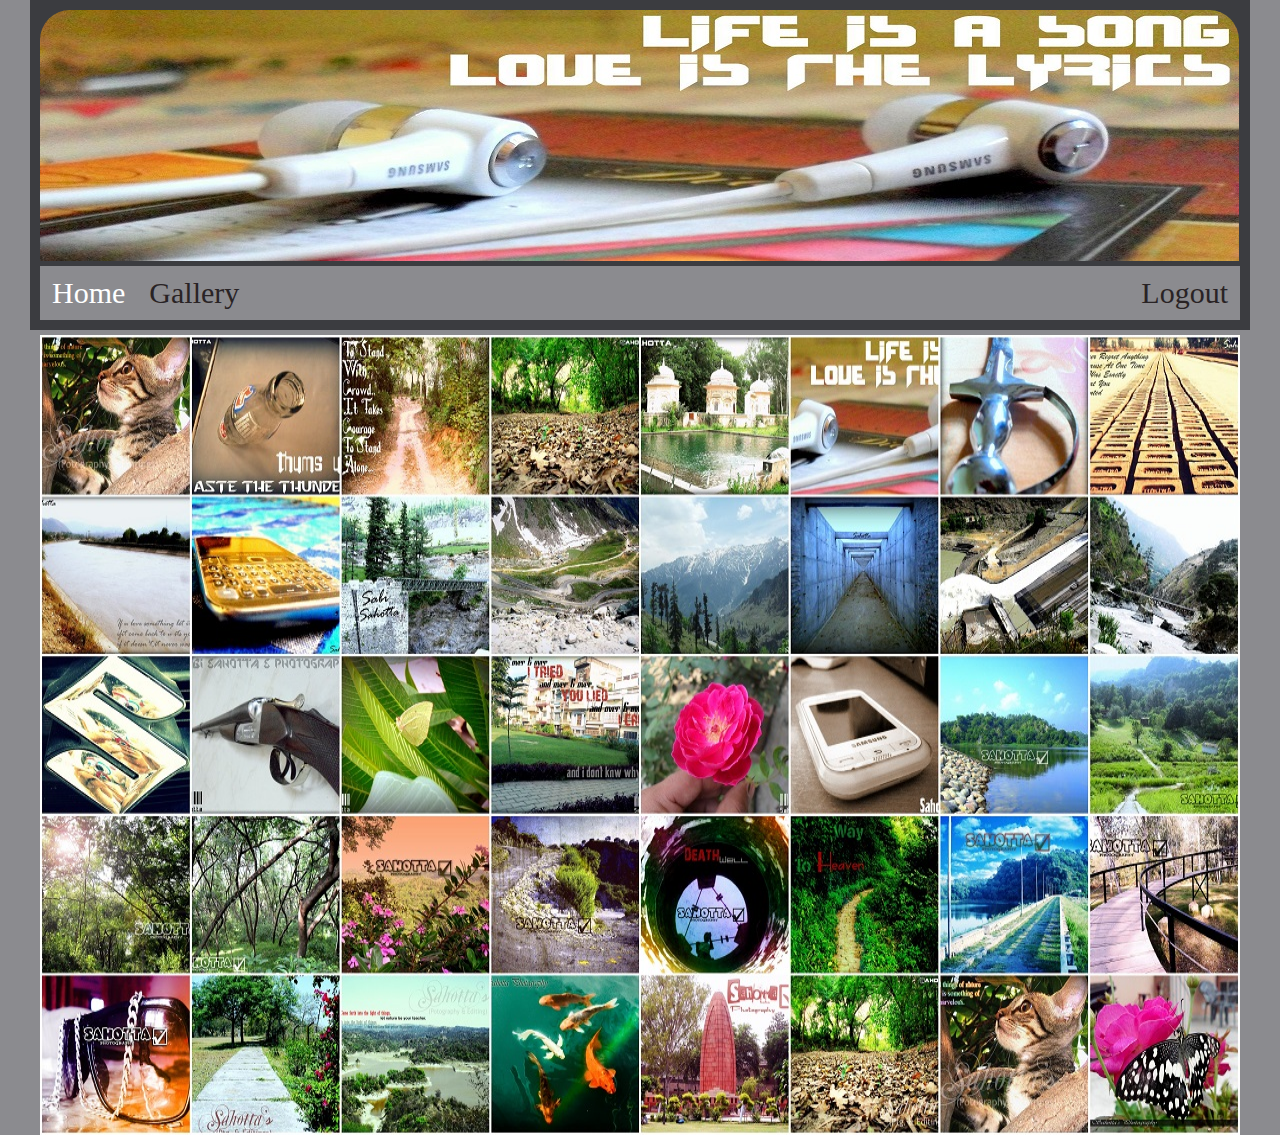
<file: index.html>
<!DOCTYPE/>
<html>

<head>
<title>Home | Sahotta's Photography</title>
<meta charset="utf-8"/>
<link rel="stylesheet" href="main.css"/>
</head>

<body>

<div class="main">
<header class="tagline">
<img id="logo" src="images/001.jpg" alt="tag"/>


<!--<h1>Sahotta Photography</h1>
<img id="logo" src="images/logo.jpg" alt="logo" height="430px" width="1200px"/>
-->
<nav>
<article class="menu">
<ul>
<li><a id="hil" href="index.html" > Home </a></li>
<li><a href="gallery.html">Gallery</a></li>
<!-- <li><a href="contact.html">Contact</a></li> -->
<li id="about"><a href="app.html" >Logout</a></li>

<li></li>
</ul>
</article>
</nav>

</header>

</div>

<section>
<article>
<center>
<img src="images/FINAL.jpg" height="800px" width="1200px" id ="123"/>
</center>
</article>
</section>


<footer class="footer">
<!-- <center><h1>&copy Developed By - Gurdeep Sahotta - All Right Resereved - 2016</h1></center>
 -->
</footer>

</body>
</html>
</file>
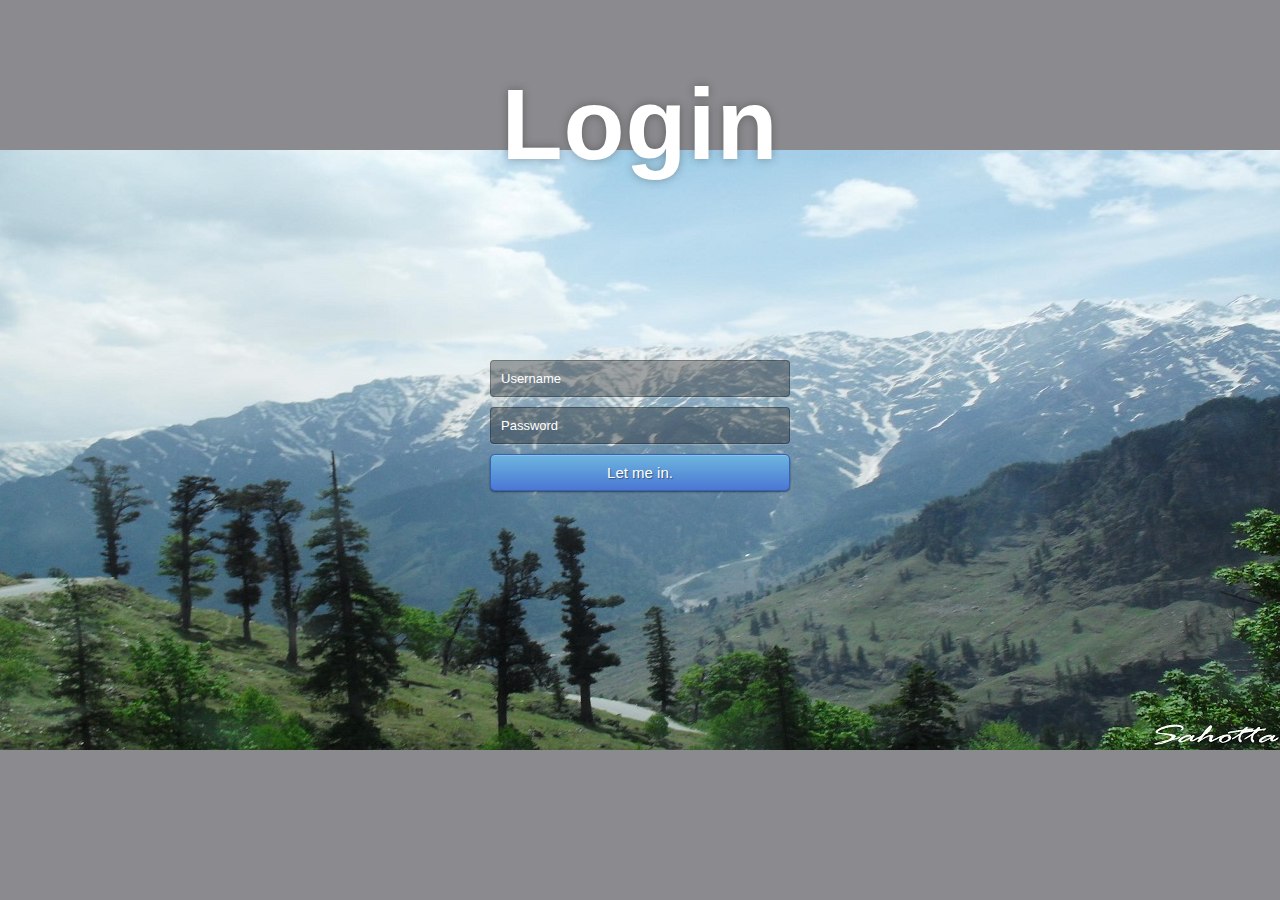
<file: app.html>
<!DOCTYPE html>
<html >
<head>
  <meta charset="UTF-8">
  <title>Login</title>
<link rel='stylesheet' href='app.css'>
<script language="JavaScript">

function validateForm()
{
		var x = document.forms["myform"]["u"].value;
		var y = document.forms["myform"]["p"].value;
		if( x != y)
		{
			alert("Invalid Username or Password");
			//document.getElementById('f1').innerText = "Invalid Username or Password"; 
			return false;
		}
		else
		{
			return true;
		}
		
	
}
</script>  
     
	 
</head>

<body>

<center>
<h1 id="head">Login</h1>
</center>    

  <div class="login">
	<form name = "myform" method="post" action = 'index.html' onsubmit="return validateForm()" >
    	<input id = 'u' type="text" name="u" placeholder="Username" required="required" />
        <input id = 'p' type="password" name="p" placeholder="Password" required="required" />
		
        <button type = 'submit' class="btn btn-primary btn-block btn-large" >Let me in.</button>
		
    </form>
</div>
  

</body>
</html>
</file>
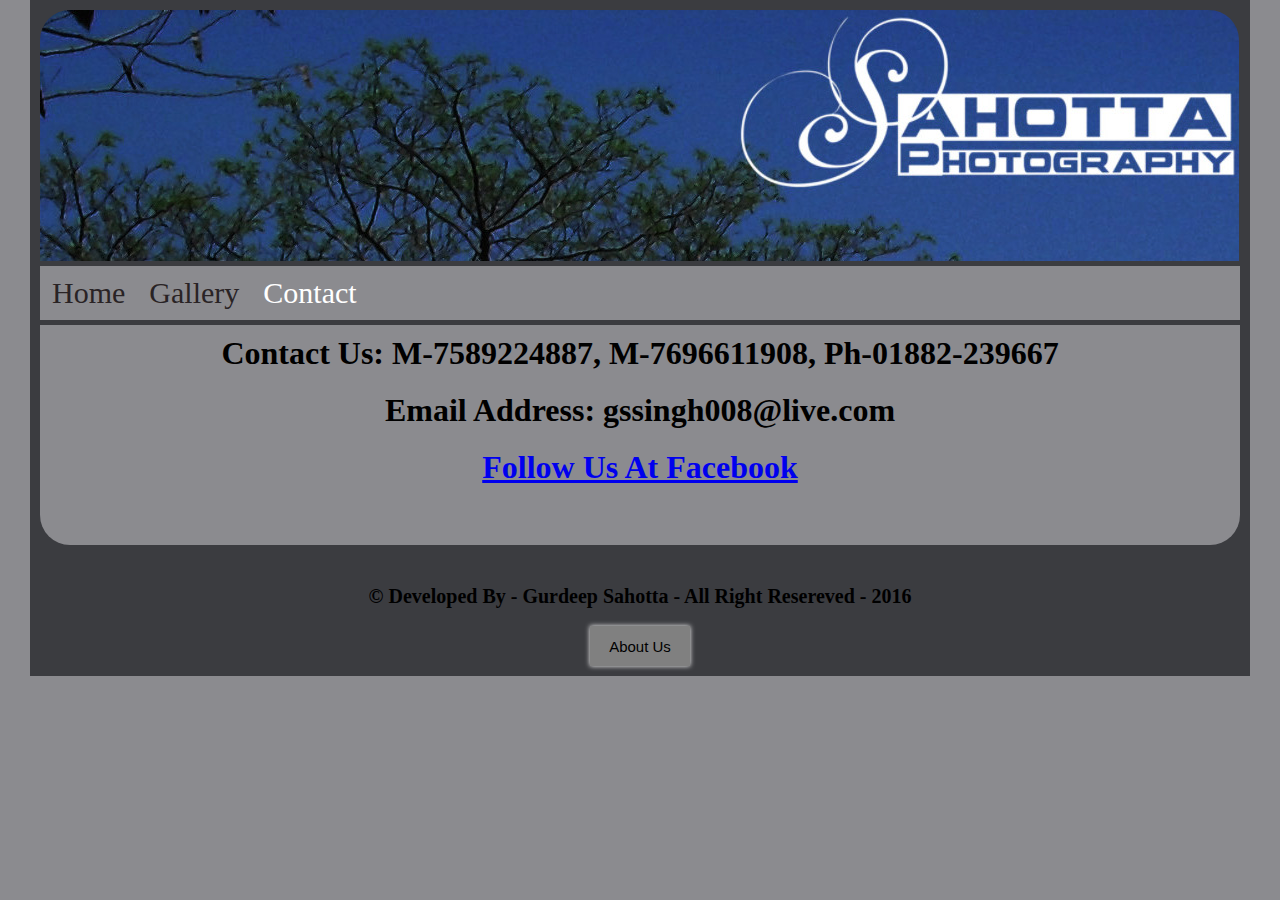
<file: contact.html>
<!DOCTYPE/>
<html>

<head>
<title>Contact | Sahotta's Photography</title>
<meta charset="utf-8"/>
<link rel="stylesheet" href="contact.css"/>
<link rel="stylesheet" href="main.css"/>
</head>

<body>

<div class="main">

<header class="tagline">
<img id="logo" src="images/new.jpg" alt="tag"/>

<nav>
<article class="menu">
<ul>
<li><a href="index.html">Home</a></li>
<li><a href="gallery.html">Gallery</a></li>
<li><a id="hil" href="contact.html">Contact</a></li>
<li></li>
</ul>
</article>
</nav>
</header>

<section class="contact">
<div>
<h1>Contact Us: M-7589224887, M-7696611908, Ph-01882-239667</h1>
<h1>Email Address: gssingh008@live.com</h1>
<h1><a id="fb" href="https://www.facebook.com/guru008">Follow Us At Facebook</a></h1>
</div>

</section>


<footer class="footer">
<center>
<h1>&copy Developed By - Gurdeep Sahotta - All Right Resereved - 2016</h1><br/>
<button><a href="https://facebook.com/sahotta008">About Us</a></button>
</center>
</footer>


</body>
</html>
</file>
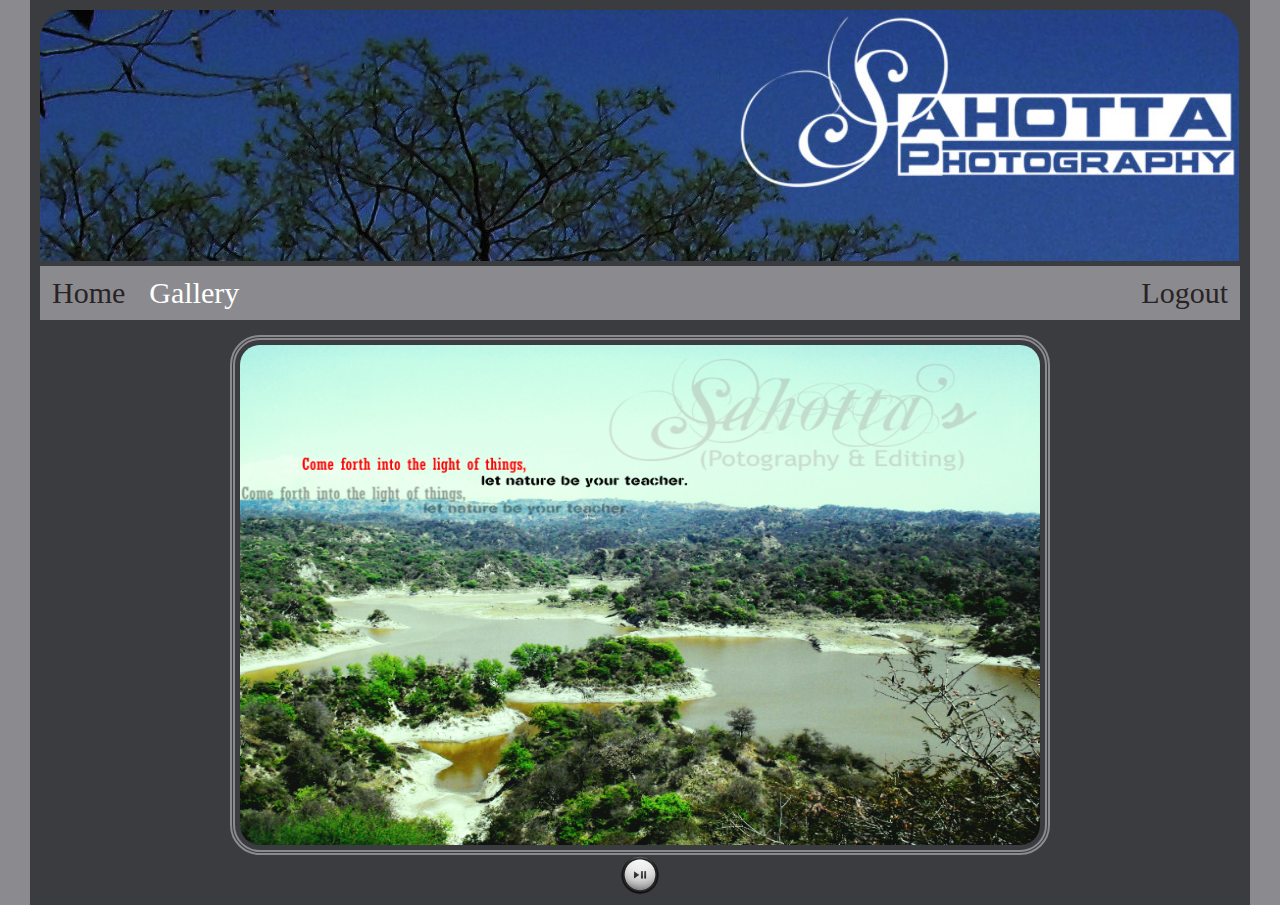
<file: gallery.html>
<!DOCTYPE/>
<html>
<meta lang="en"/>
<head>
<title>Gallery | Sahotta's Photography</title>
<meta charset="utf-8"/>
<link rel="stylesheet" href="gallery.css"/>
<link rel="stylesheet" href="main.css"/>

<script type="text/javascript">
var image;
var timer;
var check;
var n=1;
check=0;
function slideshow(){
n++;
if(n==6){
n=2;
}
image = document.getElementById('x');

switch(n){
case 2:
image.src="images/2.jpg";
break;

case 3:
image.src="images/3.jpg";
break;

case 4:
image.src="images/4.jpg";
break;

case 5:
image.src="images/5.jpg";
break;
default:
n=1;
break;
}
}

function run(){
timer=setInterval('slideshow();',1000);
}

function pr(){
if(check==1){
check--;
//alert("Resumed");
run();
}
else if(check==0){
check++;
//alert("Paused");
clearInterval(timer);
}
}

run();
</script>
</head>

<body>

<div class="main">

<header class="tagline">
<img id="logo" src="images/new.jpg" alt="tag"/>

<nav>
<article class="menu">
<div>
<ul>
<li><a href="index.html">Home</a></li>
<li><a id="hil" href="gallery.html">Gallery</a></li>
<!-- <li><a href="contact.html">Contact</a></li> -->

<li id="about"><a href="app.html" >Logout</a></li>
<li></li>
</ul>
</div>
</article>
</nav>

</header>
<!--
<section>
<article class="picsinfo">
<center>
<h1>Saleran Dam (Chohal,Hsp)</h1>
<img src="images/1.jpg" alt="1" height="600px" width="900px"/>
<h1>Saleran Dam (Chohal,Hsp)</h1>
<img src="images/2.jpg" alt="2" height="600px" width="900px"/>
<h1>Rohtang (Himachal Pardesh)</h1>
<img src="images/3.jpg" alt="3" height="600px" width="900px"/>
<h1>A rose at my sweet home</h1>
<img src="images/4.jpg" alt="4" height="600px" width="900px"/>
<h1>Sundar Nagar (Himachal Pardesh)</h1>
<img src="images/5.jpg" alt="5" height="600px" width="900px"/>
<h1 id="exp">At my sweet home</h1>
<img src="images/6.jpg" alt="6" height="700px" width="600px"/>
</center>
</article>
</section>
-->
<section>
<article>
<center>
<img src="images/1.jpg" height="500px" width="800px" id="x" onclick="pr();"/>

<center>
<img id="pbutton" src="images/button.png" alt="button" height="40px" width="40px" onclick="pr();"/>
</center>


</center>
</article>
</section>

</div>

<footer class="footer">
<!-- <center><h1>&copy Developed By - Gurdeep Sahotta - All Right Resereved - 2016</h1></center>
 -->
</footer>

</body>
</html>
</file>
<file: main.css>
*{
	margin:0px;
	padding:0px;
	list-style-type:none;
}
.main{
/*	border:5px solid black;*/
	width:1200px;
	margin:0px auto;
	padding:10px;
	background-color:#3B3C40;
}
#logo{
	margin-bottom:5px;
	border-top-left-radius:30px;
	border-top-right-radius:30px;
	
}
/*
.tagline h1{
    text-shadow:5px 5px 15px #3B3C40; 
	width:1200pxpx;
	height:100px;
	text-align:center;
	background-color:#8B8B8F;
	border-top-left-radius:30px;
	border-top-right-radius:30px;
	font-family:Palace Script MT;
	font-size:75px;
	font-style:bold;
	color:#3B3C40;
	margin-bottom:5px;	
}
	*/
body{
	background-color:#8B8B8F;
}	

.menu ul{
/*	background:linear-gradient(to right,#8B8B8F,#3B3C40);*/
    overflow:hidden;
    background-color:#8B8B8F;
	
}

.menu li{
	float:left;
}
#about{
	float:right;
}
#123{border-radius:30px;}
.menu a{
	text-decoration:none;
	color:#292325;
	display:inline-block;
	padding:10px 12px;
	font-size:30px;
	transition: background-color 0.5s,color 0.5s;


}
.menu a:hover{
	color:white;
	background-color:#3B3C40;

}

.footer h1{
	margin-top:40px;
	font-size:20px;
	
}

#hil{
	color:white;

}
section{
	margin-top:5px;
}
</file>
<file: app.css>
.btn { display: inline-block; *display: inline; *zoom: 1; padding: 4px 10px 4px; margin-bottom: 0; font-size: 13px; line-height: 18px; color: #333333; text-align: center;text-shadow: 0 1px 1px rgba(255, 255, 255, 0.75); vertical-align: middle; background-color: #f5f5f5; background-image: -moz-linear-gradient(top, #ffffff, #e6e6e6); background-image: -ms-linear-gradient(top, #ffffff, #e6e6e6); background-image: -webkit-gradient(linear, 0 0, 0 100%, from(#ffffff), to(#e6e6e6)); background-image: -webkit-linear-gradient(top, #ffffff, #e6e6e6); background-image: -o-linear-gradient(top, #ffffff, #e6e6e6); background-image: linear-gradient(top, #ffffff, #e6e6e6); background-repeat: repeat-x; filter: progid:dximagetransform.microsoft.gradient(startColorstr=#ffffff, endColorstr=#e6e6e6, GradientType=0); border-color: #e6e6e6 #e6e6e6 #e6e6e6; border-color: rgba(0, 0, 0, 0.1) rgba(0, 0, 0, 0.1) rgba(0, 0, 0, 0.25); border: 1px solid #e6e6e6; -webkit-border-radius: 4px; -moz-border-radius: 4px; border-radius: 4px; -webkit-box-shadow: inset 0 1px 0 rgba(255, 255, 255, 0.2), 0 1px 2px rgba(0, 0, 0, 0.05); -moz-box-shadow: inset 0 1px 0 rgba(255, 255, 255, 0.2), 0 1px 2px rgba(0, 0, 0, 0.05); box-shadow: inset 0 1px 0 rgba(255, 255, 255, 0.2), 0 1px 2px rgba(0, 0, 0, 0.05); cursor: pointer; *margin-left: .3em; }
.btn:hover, .btn:active, .btn.active, .btn.disabled, .btn[disabled] { background-color: #e6e6e6; }
.btn-large { padding: 9px 14px; font-size: 15px; line-height: normal; -webkit-border-radius: 5px; -moz-border-radius: 5px; border-radius: 5px; }
.btn:hover { color: #333333; text-decoration: none; background-color: #e6e6e6; background-position: 0 -15px; -webkit-transition: background-position 0.1s linear; -moz-transition: background-position 0.1s linear; -ms-transition: background-position 0.1s linear; -o-transition: background-position 0.1s linear; transition: background-position 0.1s linear; }
.btn-primary, .btn-primary:hover { text-shadow: 0 -1px 0 rgba(0, 0, 0, 0.25); color: #ffffff; }
.btn-primary.active { color: rgba(255, 255, 255, 0.75); }
.btn-primary { background-color: #4a77d4; background-image: -moz-linear-gradient(top, #6eb6de, #4a77d4); background-image: -ms-linear-gradient(top, #6eb6de, #4a77d4); background-image: -webkit-gradient(linear, 0 0, 0 100%, from(#6eb6de), to(#4a77d4)); background-image: -webkit-linear-gradient(top, #6eb6de, #4a77d4); background-image: -o-linear-gradient(top, #6eb6de, #4a77d4); background-image: linear-gradient(top, #6eb6de, #4a77d4); background-repeat: repeat-x; filter: progid:dximagetransform.microsoft.gradient(startColorstr=#6eb6de, endColorstr=#4a77d4, GradientType=0);  border: 1px solid #3762bc; text-shadow: 1px 1px 1px rgba(0,0,0,0.4); box-shadow: inset 0 1px 0 rgba(255, 255, 255, 0.2), 0 1px 2px rgba(0, 0, 0, 0.5); }
.btn-primary:hover, .btn-primary:active, .btn-primary.active, .btn-primary.disabled, .btn-primary[disabled] { filter: none; background-color: #4a77d4; }
.btn-block { width: 100%; display:block; }

* { -webkit-box-sizing:border-box; -moz-box-sizing:border-box; -ms-box-sizing:border-box; -o-box-sizing:border-box; box-sizing:border-box; }

html { width: 100%; height:100%; overflow:hidden; }

body { 
	font-family: 'Open Sans', sans-serif;
	background-image : url("images/bgf.jpg");
	background-position:center;
	background-repeat:no-repeat;
	background-color:#8B8B8F;;
	background-radius:10px;
	}
.login { 
	position: absolute;
	top: 50%;
	left: 50%;
	margin: -150px 0 0 -150px;
	width:300px;
	height:300px;
	padding-top:60px;
}
.login h1 { color: #fff; text-shadow: 0 0 10px rgba(0,0,0,0.3); letter-spacing:1px; text-align:center; }

input { 
	width: 100%; 
	margin-bottom: 10px; 
	background: rgba(0,0,0,0.3);
	border: none;
	outline: none;
	padding: 10px;
	font-size: 13px;
	color:white;
	border: 1px solid rgba(0,0,0,0.3);
	border-radius: 4px;
	box-shadow: inset 0 -5px 45px rgba(100,100,100,0.2), 0 1px 1px rgba(255,255,255,0.2);
	-webkit-transition: box-shadow .5s ease;
	-moz-transition: box-shadow .5s ease;
	-o-transition: box-shadow .5s ease;
	-ms-transition: box-shadow .5s ease;
	transition: box-shadow .5s ease;
}
input:focus { box-shadow: inset 0 -5px 45px rgba(100,100,100,0.4), 0 1px 1px rgba(255,255,255,0.2); }

#head{
font-size:100px;
color: #fff; text-shadow: 0 0 10px rgba(0,0,0,0.3); letter-spacing:1px; text-align:center;
}


::-webkit-input-placeholder { /* WebKit, Blink, Edge */
    color:    white;
}
:-moz-placeholder { /* Mozilla Firefox 4 to 18 */
   color:    white;
   opacity:  1;
}
::-moz-placeholder { /* Mozilla Firefox 19+ */
   color:    white;
   opacity:  1;
}
:-ms-input-placeholder { /* Internet Explorer 10-11 */
   color:    white;
}
::-ms-input-placeholder { /* Microsoft Edge */
   color:    white;
}
</file>
<file: contact.css>
#fb{
	text-decoration:underline;
	padding:5px;
}

.contact h1{
	text-align:center;
	padding:10px;
	
}
.contact div{
	
	background-color:#8B8B8F;
	border-bottom-right-radius:30px;
	border-bottom-left-radius:30px;
	height:220px;
	width:1200px;

}
button{
	width:100px;
	height:40px;
	font-size:15px;
	background-color:grey;
	border:none;
	box-shadow:0 0 5px white;	
}
button a{
	text-decoration:none;
	color:black;

}
</file>
<file: gallery.css>
.picsinfo h1{
	background-color:#8B8B8F;
	margin-top:20px;
	text-align:center;
	font-size:35px;
	border-top-left-radius:30px;
	border-top-right-radius:30px;
	width:900px;
}

#x{
    border-radius:30px;
	margin-top:10px;
	border:5px double #8B8B8F;
	padding:5px;
}

#pbutton{
	transition:box-shadow 0.5s;
}
#pbutton:hover{
	box-shadow:0px 1px 10px white;

	
}
</file>
